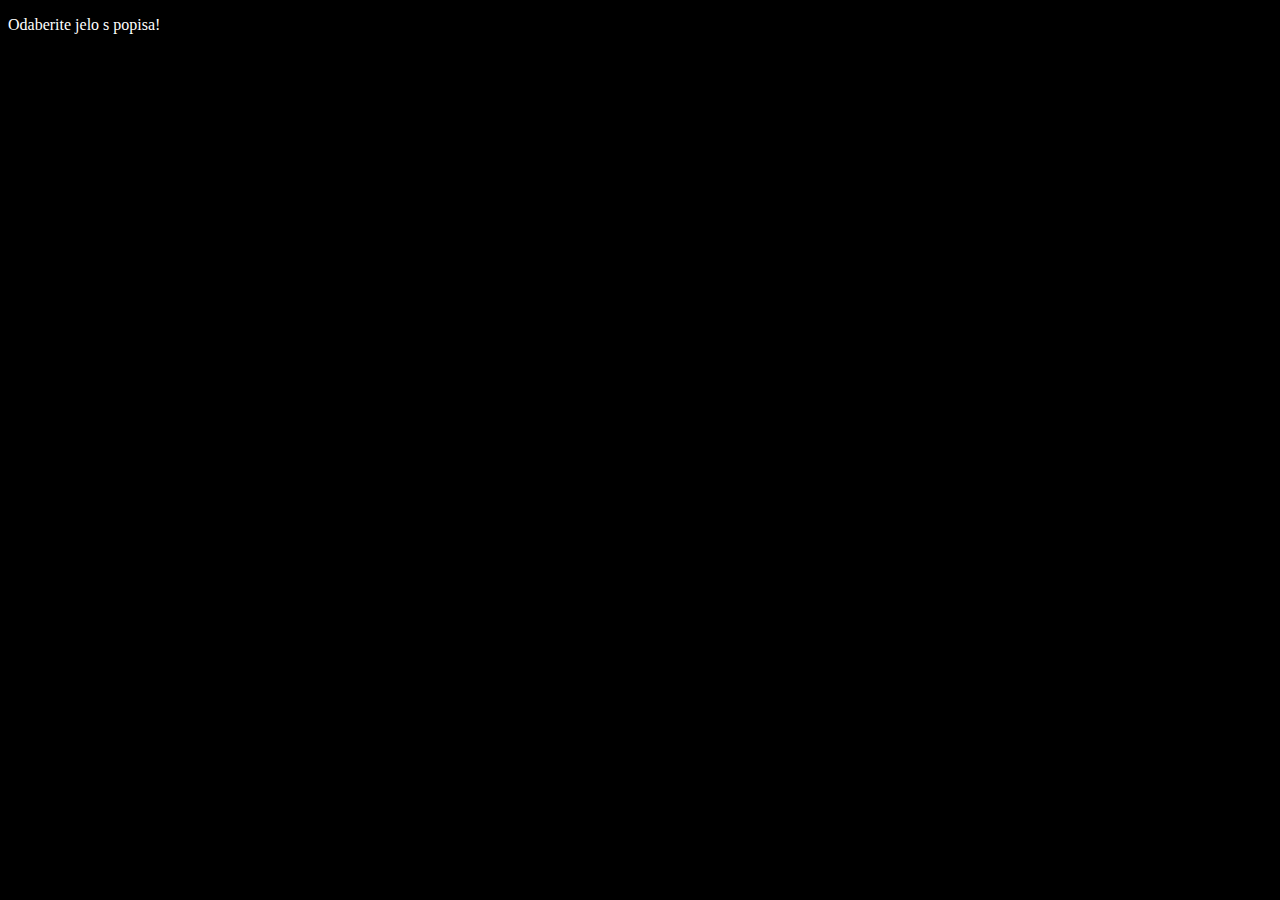
<file: demo_iframe_Jelo.html>
<!DOCTYPE html>
<html>
<head>
    <meta charset="utf-8">
    <meta name="viewport" content="width=device-width, initial-scale=1.0">
	<meta http-equiv="X-UA-Compatible" content="IE=edge">
	<meta name="author" content="Branimir Trkeš, Lorenzo Pauković, Tomislav Palfi" />
	<title>My Next PC</title>

</head>

<body style="background-color: black; color: white;">
	<p>Odaberite jelo s popisa!</p>
</body>
</file>
